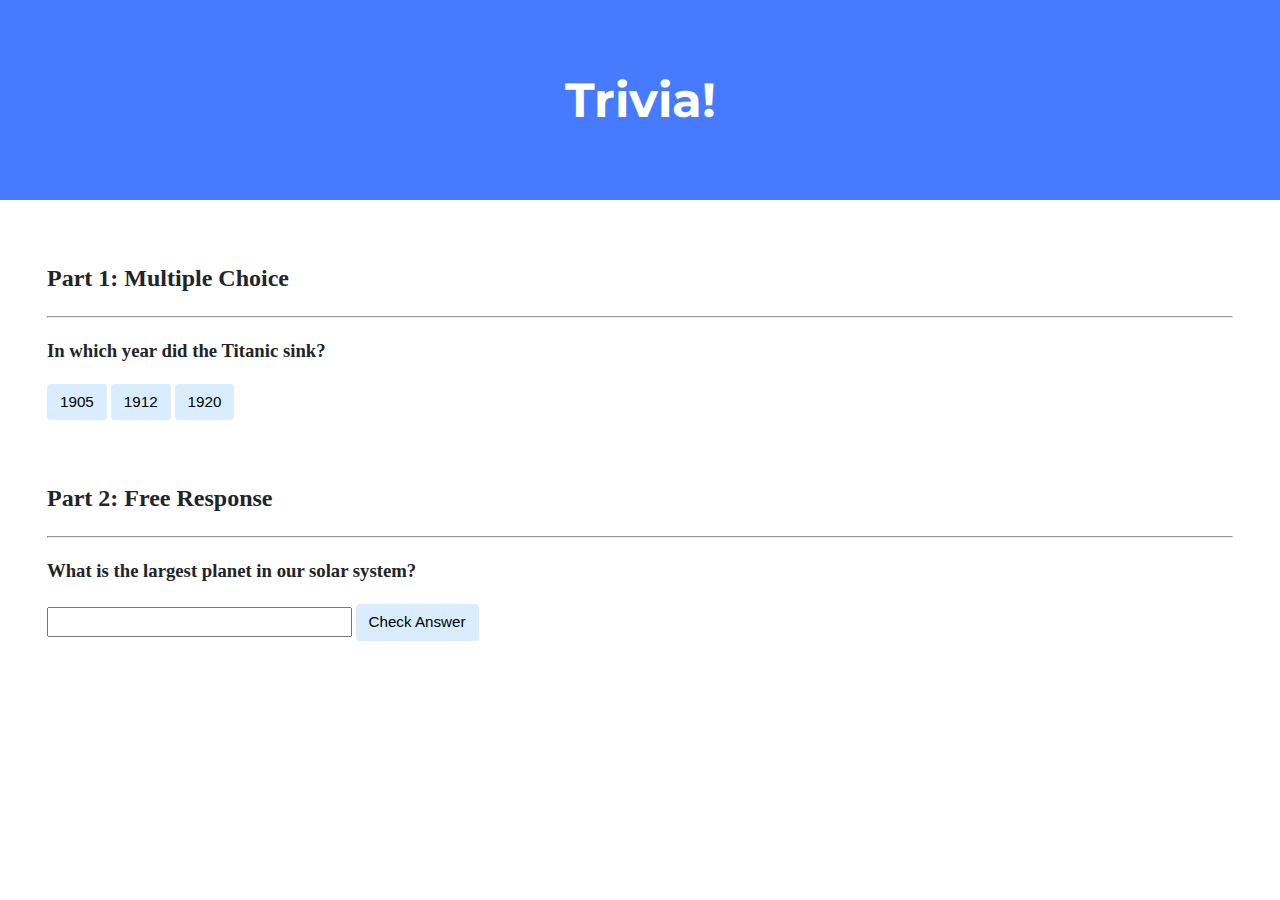
<file: week8/lab8/trivia/index.html>
<!DOCTYPE html>
<html lang="en">
<head>
    <link href="https://fonts.googleapis.com/css2?family=Montserrat:wght@500&display=swap" rel="stylesheet">
    <link href="styles.css" rel="stylesheet">
    <title>Trivia!</title>
    <script>
        function checkAnswer(choosenOption, event) {
            const correctAnswer = '1912';
            const feedbackElement = document.getElementById('part1-feedback');

            if (choosenOption === correctAnswer) {
                feedbackElement.textContent = 'Correct!';
                feedbackElement.style.color = '#4CAF50';
                event.target.classList.add('correct');
            } else {
                feedbackElement.textContent = 'Incorrect';
                feedbackElement.style.color = '#FF5733';
                event.target.classList.add('incorrect');
            }
        }

        function checkFreeResponse(event) {
            const userAnswer = document.getElementById('free-response-input').value.toLowerCase();
            const correctAnswer = 'jupiter';
            const feedbackElement = document.getElementById('part2-feedback');
            const inputField = document.getElementById('free-response-input');

            if (userAnswer === correctAnswer) {
                feedbackElement.textContent = 'Correct!';
                feedbackElement.style.color = '#4CAF50';
                inputField.classList.add('correct');
                inputField.classList.remove('incorrect');
            } else {
                feedbackElement.textContent = 'Incorrect';
                feedbackElement.style.color = '#FF5733';
                inputField.classList.add('incorrect');
                inputField.classList.remove('correct');
            }
        }
    </script>
</head>
<body>
    <div class="header">
        <h1>Trivia!</h1>
    </div>

    <div class="container">
        <div class="section">
            <h2>Part 1: Multiple Choice </h2>
            <hr>
            <h3>In which year did the Titanic sink?</h3>
            <div class="options">
                <button onclick="checkAnswer('1905', event)">1905</button>
                <button onclick="checkAnswer('1912', event)">1912</button>
                <button onclick="checkAnswer('1920', event)">1920</button>
            </div>
            <p id="part1-feedback"></p>
        </div>

        <div class="section">
            <h2>Part 2: Free Response</h2>
            <hr>
            <h3>What is the largest planet in our solar system?</h3>
            <input type="text" id="free-response-input">
            <button onclick="checkFreeResponse(event)">Check Answer</button>
            <p id="part2-feedback"></p>
        </div>
    </div>
</body>
</html>
</file>
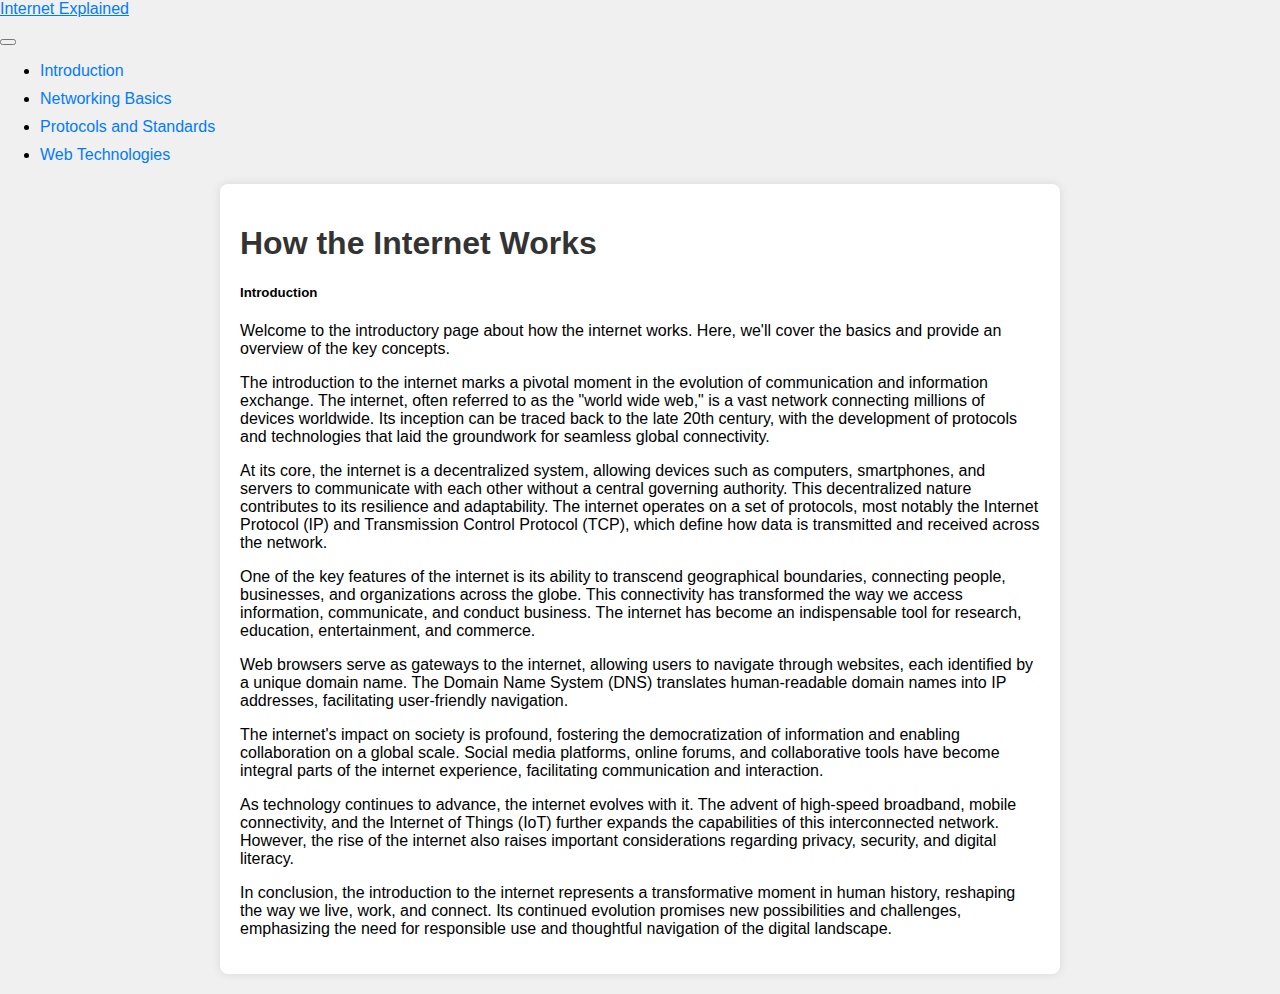
<file: week8/problem_set8/homepage/index.html>
<!DOCTYPE html>
<html lang="en">
<head>
    <meta charset="UTF-8">
    <meta name="viewport" content="width=device-width, initial-scale=1.0">
    <title>How the Internet Works</title>
    <!-- Bootstrap CSS link -->
    <link rel="stylesheet" href="https://cdn.jsdelivr.net/npm/bootstrap@4.5.3/dist/css/bootstrap.min.css" integrity="sha384-TX8t27EcRE3e/ihU7zmQxVncDAy5uIKz4rEkgIXeMed4M0jlfIDPvg6uqKI2xXr2" crossorigin="anonymous">
    <!-- Custom CSS link -->
    <link href="styles.css" rel="stylesheet">
</head>
<body>
    <!-- Bootstrap Navigation Bar -->
    <nav class="navbar navbar-expand-lg navbar-light bg-light">
        <a class="navbar-brand" href="#">Internet Explained</a>
        <button class="navbar-toggler" type="button" data-toggle="collapse" data-target="#navbarNav" aria-controls="navbarNav" aria-expanded="false" aria-label="Toggle navigation">
            <span class="navbar-toggler-icon"></span>
        </button>
        <div class="collapse navbar-collapse" id="navbarNav">
            <ul class="navbar-nav">
                <li class="nav-item">
                    <a class="nav-link" href="index.html">Introduction</a>
                </li>
                <li class="nav-item">
                    <a class="nav-link" href="page2.html">Networking Basics</a>
                </li>
                <li class="nav-item">
                    <a class="nav-link" href="page3.html">Protocols and Standards</a>
                </li>
                <li class="nav-item">
                    <a class="nav-link" href="page4.html">Web Technologies</a>
                </li>
            </ul>
        </div>
    </nav>

    <!-- Main content container -->
    <div class="container">
        <h1>How the Internet Works</h1>

        <!-- Bootstrap Card Component -->
        <div class="card">
            <div class="card-body">
                <h5 class="card-title">Introduction</h5>
                <p class="card-text">Welcome to the introductory page about how the internet works. Here, we'll cover the basics and provide an overview of the key concepts.</p>
                <p>
                    The introduction to the internet marks a pivotal moment in the evolution of communication and information exchange. The internet, often referred to as the "world wide web," is a vast network connecting millions of devices worldwide. Its inception can be traced back to the late 20th century, with the development of protocols and technologies that laid the groundwork for seamless global connectivity.
                </p>

                <p>
                    At its core, the internet is a decentralized system, allowing devices such as computers, smartphones, and servers to communicate with each other without a central governing authority. This decentralized nature contributes to its resilience and adaptability. The internet operates on a set of protocols, most notably the Internet Protocol (IP) and Transmission Control Protocol (TCP), which define how data is transmitted and received across the network.
                </p>

                <p>
                    One of the key features of the internet is its ability to transcend geographical boundaries, connecting people, businesses, and organizations across the globe. This connectivity has transformed the way we access information, communicate, and conduct business. The internet has become an indispensable tool for research, education, entertainment, and commerce.
                </p>

                <p>
                    Web browsers serve as gateways to the internet, allowing users to navigate through websites, each identified by a unique domain name. The Domain Name System (DNS) translates human-readable domain names into IP addresses, facilitating user-friendly navigation.
                </p>

                <p>
                    The internet's impact on society is profound, fostering the democratization of information and enabling collaboration on a global scale. Social media platforms, online forums, and collaborative tools have become integral parts of the internet experience, facilitating communication and interaction.
                </p>

                <p>
                    As technology continues to advance, the internet evolves with it. The advent of high-speed broadband, mobile connectivity, and the Internet of Things (IoT) further expands the capabilities of this interconnected network. However, the rise of the internet also raises important considerations regarding privacy, security, and digital literacy.
                </p>

                <p>
                    In conclusion, the introduction to the internet represents a transformative moment in human history, reshaping the way we live, work, and connect. Its continued evolution promises new possibilities and challenges, emphasizing the need for responsible use and thoughtful navigation of the digital landscape.
                </p>
            </div>

        </div>
    </div>

    <!-- Bootstrap JS and jQuery scripts -->
    <script src="https://code.jquery.com/jquery-3.5.1.slim.min.js" integrity="sha384-DfXdz2htPH0lsSSs5nCTpuj/zy4C+OGpamoFVy38MVBnE+IbbVYUew+OrCXaRkfj" crossorigin="anonymous"></script>
    <script src="https://cdn.jsdelivr.net/npm/bootstrap@4.5.3/dist/js/bootstrap.bundle.min.js" integrity="sha384-ho+j7jyWK8fNQe+A12Hb8AhRq26LrZ/JpcUGGOn+Y7RsweNrtN/tE3MoK7ZeZDyx" crossorigin="anonymous"></script>
</body>
</html>
</file>
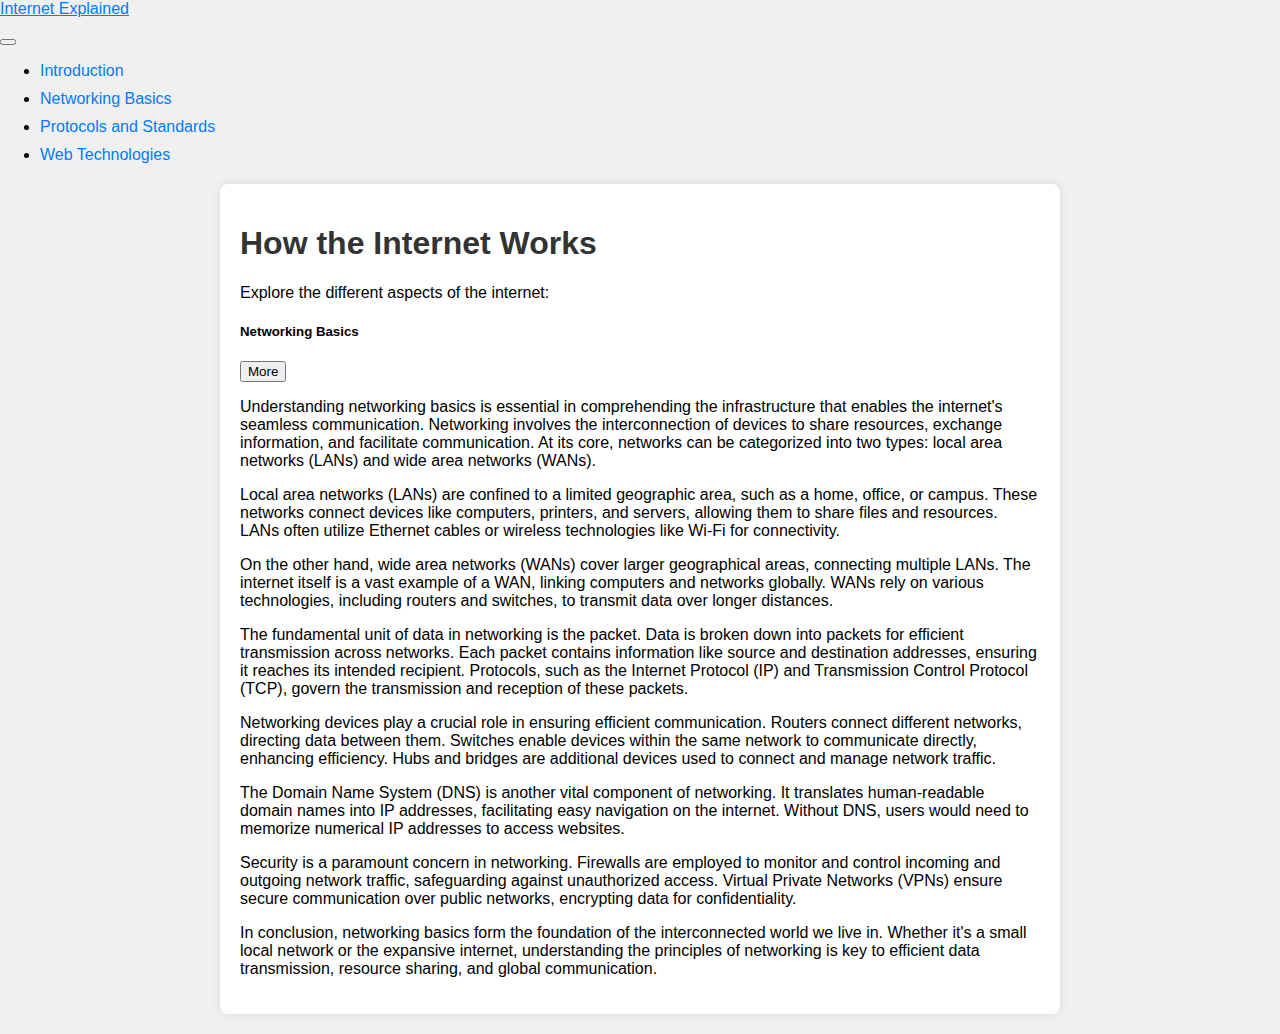
<file: week8/problem_set8/homepage/page2.html>
<!DOCTYPE html>
<html lang="en">
<head>
    <meta charset="UTF-8">
    <meta name="viewport" content="width=device-width, initial-scale=1.0">
    <title>How the Internet Works</title>
    <!-- Bootstrap CSS link -->
    <link rel="stylesheet" href="https://cdn.jsdelivr.net/npm/bootstrap@4.5.3/dist/css/bootstrap.min.css" integrity="sha384-TX8t27EcRE3e/ihU7zmQxVncDAy5uIKz4rEkgIXeMed4M0jlfIDPvg6uqKI2xXr2" crossorigin="anonymous">
    <!-- Custom CSS link -->
    <link href="styles.css" rel="stylesheet">
</head>
<body>
    <!-- Bootstrap Navigation Bar -->
    <nav class="navbar navbar-expand-lg navbar-light bg-light">
        <a class="navbar-brand" href="#">Internet Explained</a>
        <button class="navbar-toggler" type="button" data-toggle="collapse" data-target="#navbarNav" aria-controls="navbarNav" aria-expanded="false" aria-label="Toggle navigation">
            <span class="navbar-toggler-icon"></span>
        </button>
        <div class="collapse navbar-collapse" id="navbarNav">
            <ul class="navbar-nav">
                <li class="nav-item">
                    <a class="nav-link" href="index.html">Introduction</a>
                </li>
                <li class="nav-item">
                    <a class="nav-link" href="page2.html">Networking Basics</a>
                </li>
                <li class="nav-item">
                    <a class="nav-link" href="page3.html">Protocols and Standards</a>
                </li>
                <li class="nav-item">
                    <a class="nav-link" href="page4.html">Web Technologies</a>
                </li>
            </ul>
        </div>
    </nav>

    <!-- Main content container -->
    <div class="container">
        <h1>How the Internet Works</h1>
        <p>Explore the different aspects of the internet:</p>

        <!-- Bootstrap Card Component -->
        <div class="card">
            <div class="card-body">
                <h5 class="card-title">Networking Basics</h5>
                <p>
                    <button class="btn btn-link" data-toggle="collapse" data-target="#networkingBasics" aria-expanded="false" aria-controls="networkingBasics">
                        More
                    </button>
                </p>
                <div id="networkingBasics" class="collapse">
                    <p>
                        Understanding networking basics is essential in comprehending the infrastructure that enables the internet's seamless communication. Networking involves the interconnection of devices to share resources, exchange information, and facilitate communication. At its core, networks can be categorized into two types: local area networks (LANs) and wide area networks (WANs).
                    </p>

                    <p>
                        Local area networks (LANs) are confined to a limited geographic area, such as a home, office, or campus. These networks connect devices like computers, printers, and servers, allowing them to share files and resources. LANs often utilize Ethernet cables or wireless technologies like Wi-Fi for connectivity.
                    </p>

                    <p>
                        On the other hand, wide area networks (WANs) cover larger geographical areas, connecting multiple LANs. The internet itself is a vast example of a WAN, linking computers and networks globally. WANs rely on various technologies, including routers and switches, to transmit data over longer distances.
                    </p>

                    <p>
                        The fundamental unit of data in networking is the packet. Data is broken down into packets for efficient transmission across networks. Each packet contains information like source and destination addresses, ensuring it reaches its intended recipient. Protocols, such as the Internet Protocol (IP) and Transmission Control Protocol (TCP), govern the transmission and reception of these packets.
                    </p>

                    <p>
                        Networking devices play a crucial role in ensuring efficient communication. Routers connect different networks, directing data between them. Switches enable devices within the same network to communicate directly, enhancing efficiency. Hubs and bridges are additional devices used to connect and manage network traffic.
                    </p>

                    <p>
                        The Domain Name System (DNS) is another vital component of networking. It translates human-readable domain names into IP addresses, facilitating easy navigation on the internet. Without DNS, users would need to memorize numerical IP addresses to access websites.
                    </p>

                    <p>
                        Security is a paramount concern in networking. Firewalls are employed to monitor and control incoming and outgoing network traffic, safeguarding against unauthorized access. Virtual Private Networks (VPNs) ensure secure communication over public networks, encrypting data for confidentiality.
                    </p>

                    <p>
                        In conclusion, networking basics form the foundation of the interconnected world we live in. Whether it's a small local network or the expansive internet, understanding the principles of networking is key to efficient data transmission, resource sharing, and global communication.
                    </p>
                </div>
            </div>
        </div>
    </div>

    <!-- Bootstrap JS and jQuery scripts -->
    <script src="https://code.jquery.com/jquery-3.5.1.slim.min.js" integrity="sha384-DfXdz2htPH0lsSSs5nCTpuj/zy4C+OGpamoFVy38MVBnE+IbbVYUew+OrCXaRkfj" crossorigin="anonymous"></script>
    <script src="https://cdn.jsdelivr.net/npm/bootstrap@4.5.3/dist/js/bootstrap.bundle.min.js" integrity="sha384-ho+j7jyWK8fNQe+A12Hb8AhRq26LrZ/JpcUGGOn+Y7RsweNrtN/tE3MoK7ZeZDyx" crossorigin="anonymous"></script>
</body>
</html>
</file>
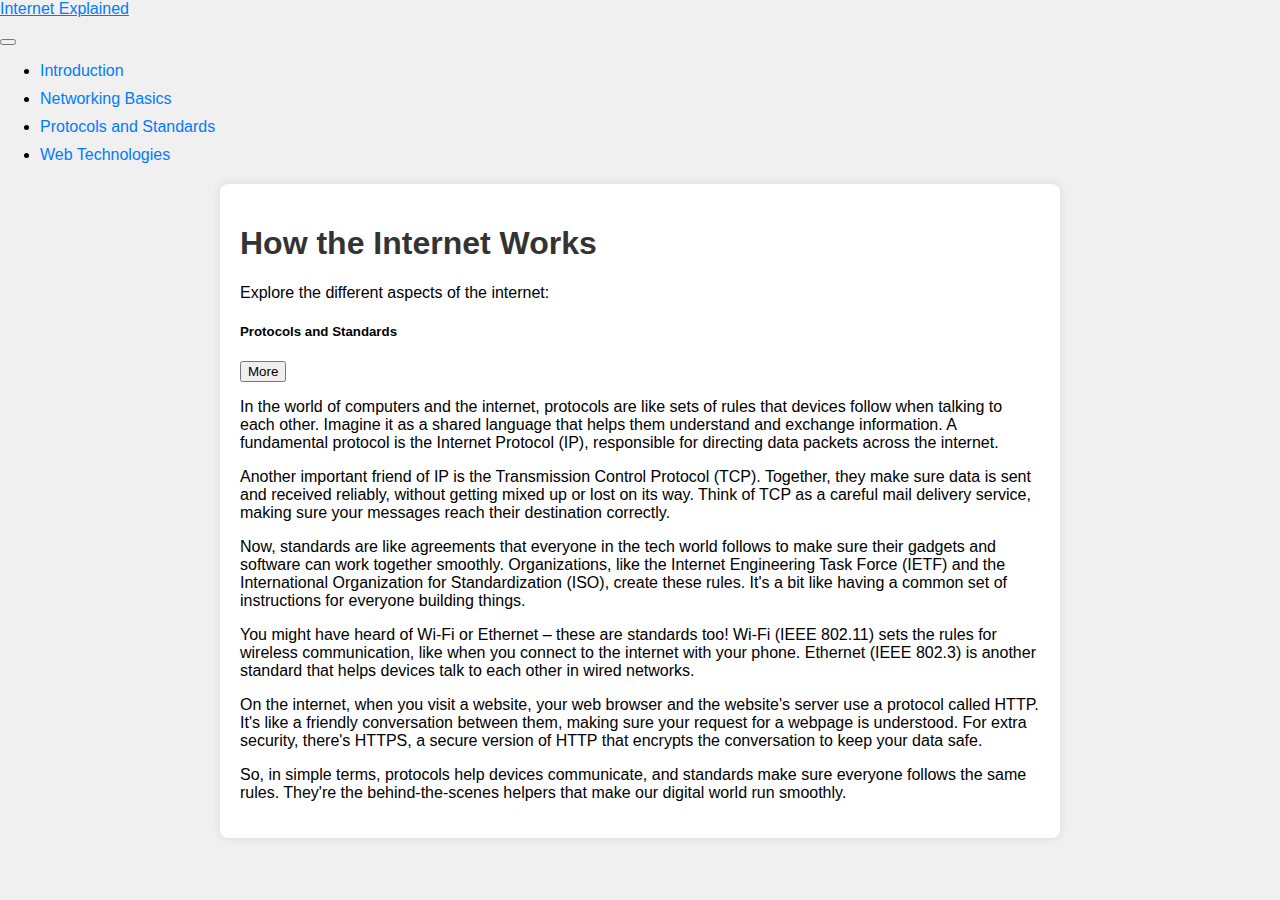
<file: week8/problem_set8/homepage/page3.html>
<!DOCTYPE html>
<html lang="en">
<head>
    <meta charset="UTF-8">
    <meta name="viewport" content="width=device-width, initial-scale=1.0">
    <title>How the Internet Works</title>
    <!-- Bootstrap CSS link -->
    <link rel="stylesheet" href="https://cdn.jsdelivr.net/npm/bootstrap@4.5.3/dist/css/bootstrap.min.css" integrity="sha384-TX8t27EcRE3e/ihU7zmQxVncDAy5uIKz4rEkgIXeMed4M0jlfIDPvg6uqKI2xXr2" crossorigin="anonymous">
    <!-- Custom CSS link -->
    <link href="styles.css" rel="stylesheet">
</head>
<body>
    <!-- Bootstrap Navigation Bar -->
    <nav class="navbar navbar-expand-lg navbar-light bg-light">
        <a class="navbar-brand" href="#">Internet Explained</a>
        <button class="navbar-toggler" type="button" data-toggle="collapse" data-target="#navbarNav" aria-controls="navbarNav" aria-expanded="false" aria-label="Toggle navigation">
            <span class="navbar-toggler-icon"></span>
        </button>
        <div class="collapse navbar-collapse" id="navbarNav">
            <ul class="navbar-nav">
                <li class="nav-item">
                    <a class="nav-link" href="index.html">Introduction</a>
                </li>
                <li class="nav-item">
                    <a class="nav-link" href="page2.html">Networking Basics</a>
                </li>
                <li class="nav-item">
                    <a class="nav-link" href="page3.html">Protocols and Standards</a>
                </li>
                <li class="nav-item">
                    <a class="nav-link" href="page4.html">Web Technologies</a>
                </li>
            </ul>
        </div>
    </nav>

    <!-- Main content container -->
    <div class="container">
        <h1>How the Internet Works</h1>
        <p>Explore the different aspects of the internet:</p>

        <!-- Bootstrap Card Component -->
        <div class="card">
            <div class="card-body">
                <h5 class="card-title">Protocols and Standards</h5>
                <p>
                    <button class="btn btn-link" data-toggle="collapse" data-target="#protocolsAndStandards" aria-expanded="false" aria-controls="protocolsAndStandards">
                        More
                    </button>
                </p>
                <div id="protocolsAndStandards" class="collapse">
                    <p>
                        In the world of computers and the internet, protocols are like sets of rules that devices follow when talking to each other. Imagine it as a shared language that helps them understand and exchange information. A fundamental protocol is the Internet Protocol (IP), responsible for directing data packets across the internet.
                    </p>

                    <p>
                        Another important friend of IP is the Transmission Control Protocol (TCP). Together, they make sure data is sent and received reliably, without getting mixed up or lost on its way. Think of TCP as a careful mail delivery service, making sure your messages reach their destination correctly.
                    </p>

                    <p>
                        Now, standards are like agreements that everyone in the tech world follows to make sure their gadgets and software can work together smoothly. Organizations, like the Internet Engineering Task Force (IETF) and the International Organization for Standardization (ISO), create these rules. It's a bit like having a common set of instructions for everyone building things.
                    </p>

                    <p>
                        You might have heard of Wi-Fi or Ethernet – these are standards too! Wi-Fi (IEEE 802.11) sets the rules for wireless communication, like when you connect to the internet with your phone. Ethernet (IEEE 802.3) is another standard that helps devices talk to each other in wired networks.
                    </p>

                    <p>
                        On the internet, when you visit a website, your web browser and the website's server use a protocol called HTTP. It's like a friendly conversation between them, making sure your request for a webpage is understood. For extra security, there's HTTPS, a secure version of HTTP that encrypts the conversation to keep your data safe.
                    </p>

                    <p>
                        So, in simple terms, protocols help devices communicate, and standards make sure everyone follows the same rules. They're the behind-the-scenes helpers that make our digital world run smoothly.
                    </p>
                </div>
            </div>
        </div>
    </div>

    <!-- Bootstrap JS and jQuery scripts -->
    <script src="https://code.jquery.com/jquery-3.5.1.slim.min.js" integrity="sha384-DfXdz2htPH0lsSSs5nCTpuj/zy4C+OGpamoFVy38MVBnE+IbbVYUew+OrCXaRkfj" crossorigin="anonymous"></script>
    <script src="https://cdn.jsdelivr.net/npm/bootstrap@4.5.3/dist/js/bootstrap.bundle.min.js" integrity="sha384-ho+j7jyWK8fNQe+A12Hb8AhRq26LrZ/JpcUGGOn+Y7RsweNrtN/tE3MoK7ZeZDyx" crossorigin="anonymous"></script>
</body>
</html>
</file>
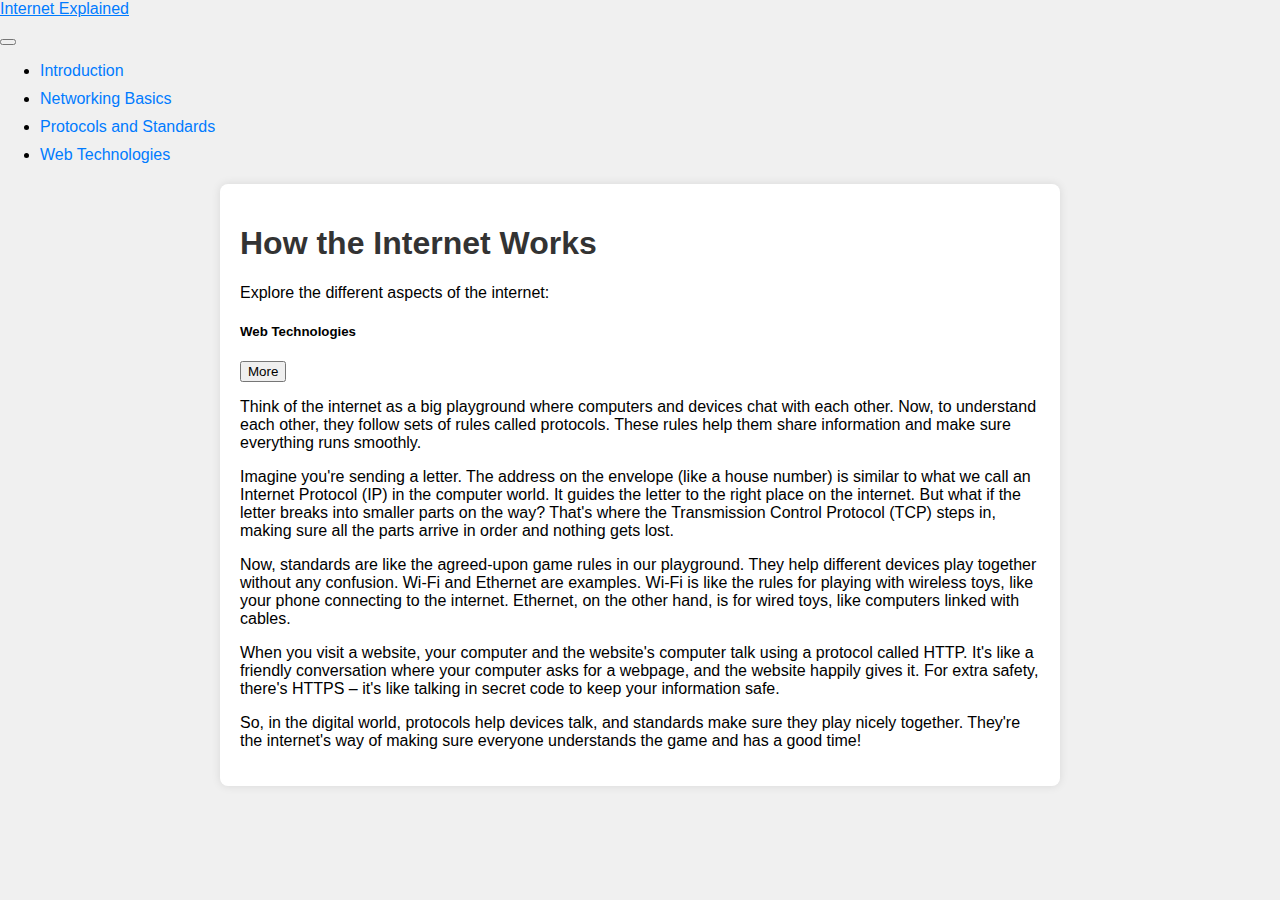
<file: week8/problem_set8/homepage/page4.html>
<!DOCTYPE html>
<html lang="en">
<head>
    <meta charset="UTF-8">
    <meta name="viewport" content="width=device-width, initial-scale=1.0">
    <title>How the Internet Works</title>
    <!-- Bootstrap CSS link -->
    <link rel="stylesheet" href="https://cdn.jsdelivr.net/npm/bootstrap@4.5.3/dist/css/bootstrap.min.css" integrity="sha384-TX8t27EcRE3e/ihU7zmQxVncDAy5uIKz4rEkgIXeMed4M0jlfIDPvg6uqKI2xXr2" crossorigin="anonymous">
    <!-- Custom CSS link -->
    <link href="styles.css" rel="stylesheet">
</head>
<body>
    <!-- Bootstrap Navigation Bar -->
    <nav class="navbar navbar-expand-lg navbar-light bg-light">
        <a class="navbar-brand" href="#">Internet Explained</a>
        <button class="navbar-toggler" type="button" data-toggle="collapse" data-target="#navbarNav" aria-controls="navbarNav" aria-expanded="false" aria-label="Toggle navigation">
            <span class="navbar-toggler-icon"></span>
        </button>
        <div class="collapse navbar-collapse" id="navbarNav">
            <ul class="navbar-nav">
                <li class="nav-item">
                    <a class="nav-link" href="index.html">Introduction</a>
                </li>
                <li class="nav-item">
                    <a class="nav-link" href="page2.html">Networking Basics</a>
                </li>
                <li class="nav-item">
                    <a class="nav-link" href="page3.html">Protocols and Standards</a>
                </li>
                <li class="nav-item">
                    <a class="nav-link" href="page4.html">Web Technologies</a>
                </li>
            </ul>
        </div>
    </nav>

    <!-- Main content container -->
    <div class="container">
        <h1>How the Internet Works</h1>
        <p>Explore the different aspects of the internet:</p>

        <!-- Bootstrap Card Component -->
        <div class="card">
            <div class="card-body">
                <h5 class="card-title">Web Technologies</h5>
                <p>
                    <button class="btn btn-link" data-toggle="collapse" data-target="#webTechnologies" aria-expanded="false" aria-controls="webTechnologies">
                        More
                    </button>
                </p>
                <div id="webTechnologies" class="collapse">
                    <p>
                        Think of the internet as a big playground where computers and devices chat with each other. Now, to understand each other, they follow sets of rules called protocols. These rules help them share information and make sure everything runs smoothly.
                    </p>

                    <p>
                        Imagine you're sending a letter. The address on the envelope (like a house number) is similar to what we call an Internet Protocol (IP) in the computer world. It guides the letter to the right place on the internet. But what if the letter breaks into smaller parts on the way? That's where the Transmission Control Protocol (TCP) steps in, making sure all the parts arrive in order and nothing gets lost.
                    </p>

                    <p>
                        Now, standards are like the agreed-upon game rules in our playground. They help different devices play together without any confusion. Wi-Fi and Ethernet are examples. Wi-Fi is like the rules for playing with wireless toys, like your phone connecting to the internet. Ethernet, on the other hand, is for wired toys, like computers linked with cables.
                    </p>

                    <p>
                        When you visit a website, your computer and the website's computer talk using a protocol called HTTP. It's like a friendly conversation where your computer asks for a webpage, and the website happily gives it. For extra safety, there's HTTPS – it's like talking in secret code to keep your information safe.
                    </p>

                    <p>
                        So, in the digital world, protocols help devices talk, and standards make sure they play nicely together. They're the internet's way of making sure everyone understands the game and has a good time!
                    </p>
                </div>
            </div>
        </div>
    </div>

    <!-- Bootstrap JS and jQuery scripts -->
    <script src="https://code.jquery.com/jquery-3.5.1.slim.min.js" integrity="sha384-DfXdz2htPH0lsSSs5nCTpuj/zy4C+OGpamoFVy38MVBnE+IbbVYUew+OrCXaRkfj" crossorigin="anonymous"></script>
    <script src="https://cdn.jsdelivr.net/npm/bootstrap@4.5.3/dist/js/bootstrap.bundle.min.js" integrity="sha384-ho+j7jyWK8fNQe+A12Hb8AhRq26LrZ/JpcUGGOn+Y7RsweNrtN/tE3MoK7ZeZDyx" crossorigin="anonymous"></script>
</body>
</html>
</file>
<file: week8/lab8/trivia/styles.css>
body {
    background-color: #fff;
    color: #212529;
    font-size: 1rem;
    font-weight: 400;
    line-height: 1.5;
    margin: 0;
    text-align: left;
}

.container {
    margin-left: auto;
    margin-right: auto;
    padding-left: 15px;
    padding-right: 15px;
}

.header {
    background-color: #477bff;
    color: #fff;
    margin-bottom: 2rem;
    padding: 2rem 1rem;
    text-align: center;
}

.section {
    padding: 0.5rem 2rem 1rem 2rem;
}

.section:hover {
    background-color: #f5f5f5;
    transition: color 2s ease-in-out, background-color 0.15s ease-in-out;
}

h1 {
    font-family: 'Montserrat', sans-serif;
    font-size: 48px;
}

button, input[type="submit"] {
    background-color: #d9edff;
    border: 1px solid transparent;
    border-radius: 0.25rem;
    font-size: 0.95rem;
    font-weight: 400;
    line-height: 1.5;
    padding: 0.375rem 0.75rem;
    text-align: center;
    transition: color 0.15s ease-in-out, background-color 0.15s ease-in-out, border-color 0.15s ease-in-out, box-shadow 0.15s ease-in-out;
    vertical-align: middle;
}


input[type="text"] {
    line-height: 1.8;
    width: 25%;
}

input[type="text"]:hover {
    background-color: #f5f5f5;
    transition: color 2s ease-in-out, background-color 0.15s ease-in-out;
}

button.correct {
    background-color: #4CAF50;
    color: #fff;
}

button.incorrect {
    background-color: #FF5733;
    color: #fff;
}

input.correct {
    border: 2px solid #4CAF50;
}

input.incorrect {
    border: 2px solid #FF5733;
}
</file>
<file: week8/problem_set8/homepage/styles.css>
body {
    font-family: 'Arial', sans-serif;
    background-color: #f0f0f0;
    margin: 0;
    padding: 0;
}

.container {
    max-width: 800px;
    margin: 20px auto;
    background-color: #fff;
    padding: 20px;
    border-radius: 8px;
    box-shadow: 0 0 10px rgba(0, 0, 0, 0.1);
}

h1 {
    color: #333;
}

a {
    display: block;
    margin-bottom: 10px;
    text-decoration: none;
    color: #007bff;
}

a:hover {
    text-decoration: underline;
}
</file>
